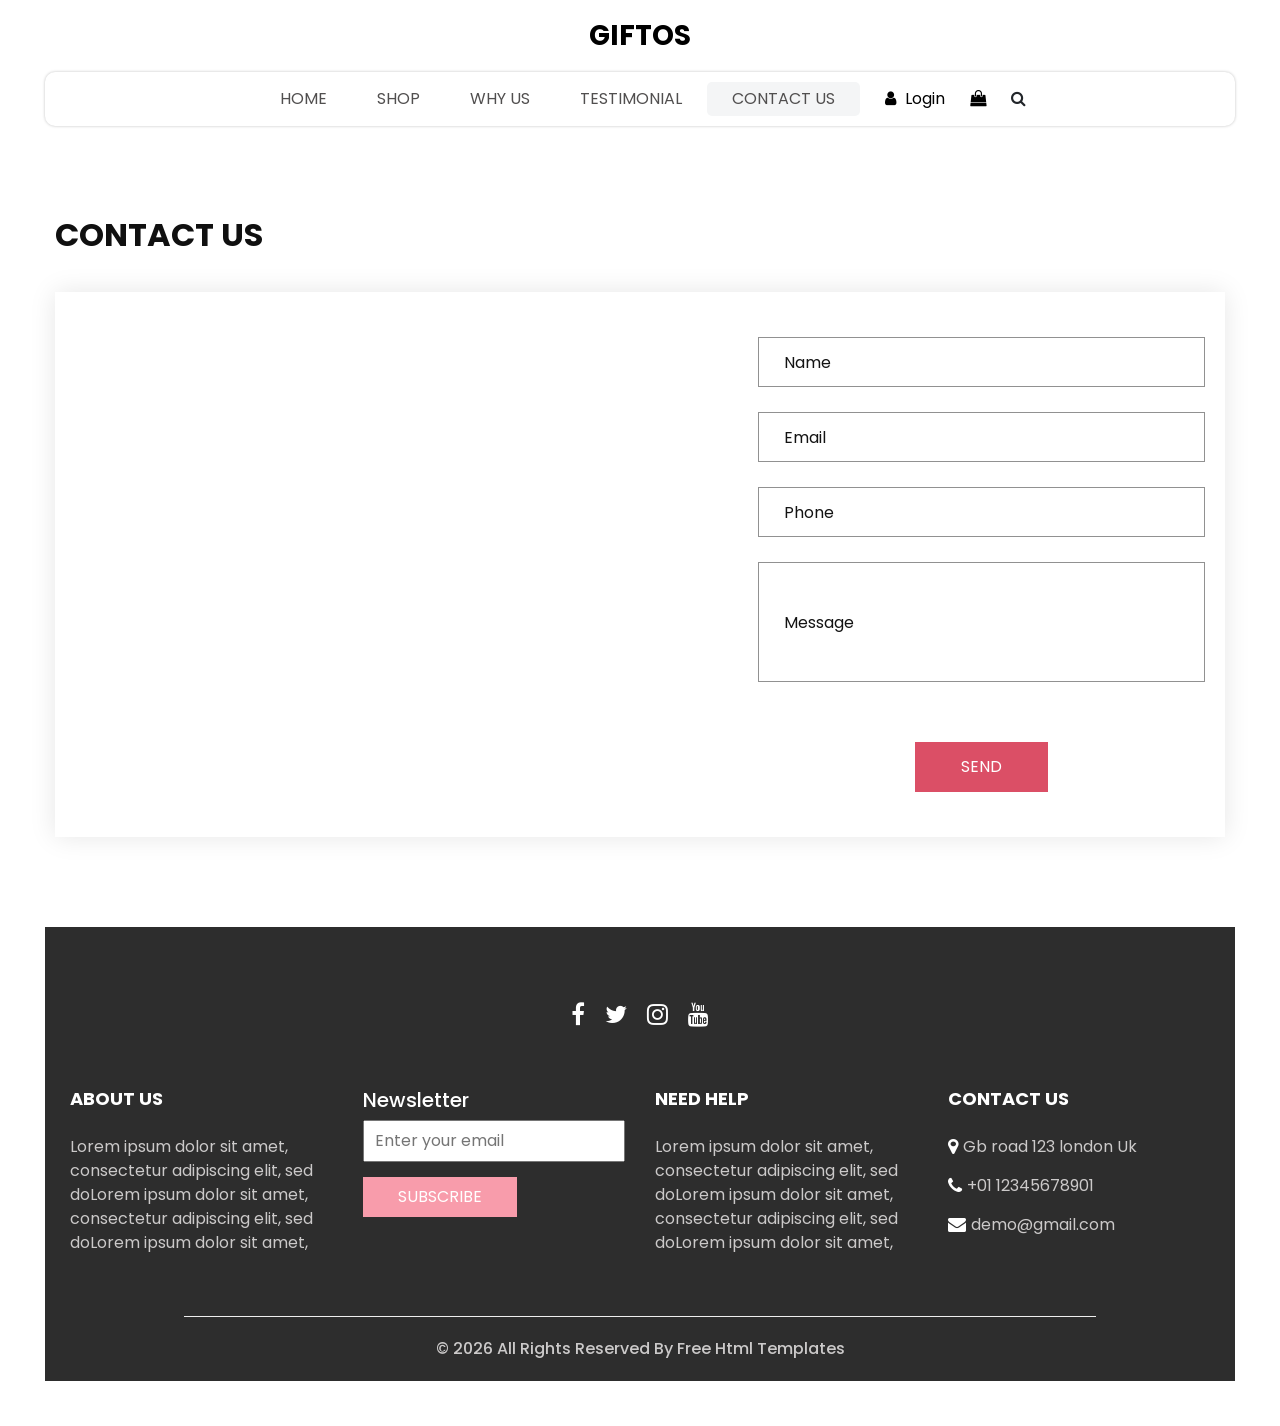
<file: templates/contact.html>
<!DOCTYPE html>
<html>

<head>
  <!-- Basic -->
  <meta charset="utf-8" />
  <meta http-equiv="X-UA-Compatible" content="IE=edge" />
  <!-- Mobile Metas -->
  <meta name="viewport" content="width=device-width, initial-scale=1, shrink-to-fit=no" />
  <!-- Site Metas -->
  <meta name="keywords" content="" />
  <meta name="description" content="" />
  <meta name="author" content="" />
  <link rel="shortcut icon" href="images/favicon.png" type="image/x-icon">

  <title>
    Giftos
  </title>

  <!-- slider stylesheet -->
  <link rel="stylesheet" type="text/css" href="https://cdnjs.cloudflare.com/ajax/libs/OwlCarousel2/2.3.4/assets/owl.carousel.min.css" />

  <!-- bootstrap core css -->
  <link rel="stylesheet" type="text/css" href="css/bootstrap.css" />

  <!-- Custom styles for this template -->
  <link href="css/style.css" rel="stylesheet" />
  <!-- responsive style -->
  <link href="css/responsive.css" rel="stylesheet" />
</head>

<body>
  <div class="hero_area">
    <!-- header section strats -->
    <header class="header_section">
      <nav class="navbar navbar-expand-lg custom_nav-container ">
        <a class="navbar-brand" href="index.html">
          <span>
            Giftos
          </span>
        </a>
        <button class="navbar-toggler" type="button" data-toggle="collapse" data-target="#navbarSupportedContent" aria-controls="navbarSupportedContent" aria-expanded="false" aria-label="Toggle navigation">
          <span class=""></span>
        </button>

        <div class="collapse navbar-collapse innerpage_navbar" id="navbarSupportedContent">
          <ul class="navbar-nav  ">
            <li class="nav-item ">
              <a class="nav-link" href="index.html">Home <span class="sr-only">(current)</span></a>
            </li>
            <li class="nav-item">
              <a class="nav-link" href="shop.html">
                Shop
              </a>
            </li>
            <li class="nav-item">
              <a class="nav-link" href="why.html">
                Why Us
              </a>
            </li>
            <li class="nav-item">
              <a class="nav-link" href="testimonial.html">
                Testimonial
              </a>
            </li>
            <li class="nav-item active">
              <a class="nav-link" href="contact.html">Contact Us</a>
            </li>
          </ul>
          <div class="user_option">
            <a href="">
              <i class="fa fa-user" aria-hidden="true"></i>
              <span>
                Login
              </span>
            </a>
            <a href="">
              <i class="fa fa-shopping-bag" aria-hidden="true"></i>
            </a>
            <form class="form-inline ">
              <button class="btn nav_search-btn" type="submit">
                <i class="fa fa-search" aria-hidden="true"></i>
              </button>
            </form>
          </div>
        </div>
      </nav>
    </header>
    <!-- end header section -->

  </div>
  <!-- end hero area -->

  <!-- contact section -->

  <section class="contact_section layout_padding">
    <div class="container px-0">
      <div class="heading_container ">
        <h2 class="">
          Contact Us
        </h2>
      </div>
    </div>
    <div class="container container-bg">
      <div class="row">
        <div class="col-lg-7 col-md-6 px-0">
          <div class="map_container">
            <div class="map-responsive">
              <iframe src="https://www.google.com/maps/embed/v1/place?key=AIzaSyA0s1a7phLN0iaD6-UE7m4qP-z21pH0eSc&q=Eiffel+Tower+Paris+France" width="600" height="300" frameborder="0" style="border:0; width: 100%; height:100%" allowfullscreen></iframe>
            </div>
          </div>
        </div>
        <div class="col-md-6 col-lg-5 px-0">
          <form action="#">
            <div>
              <input type="text" placeholder="Name" />
            </div>
            <div>
              <input type="email" placeholder="Email" />
            </div>
            <div>
              <input type="text" placeholder="Phone" />
            </div>
            <div>
              <input type="text" class="message-box" placeholder="Message" />
            </div>
            <div class="d-flex ">
              <button>
                SEND
              </button>
            </div>
          </form>
        </div>
      </div>
    </div>
  </section>

  <!-- end contact section -->

  <!-- info section -->

  <section class="info_section  layout_padding2-top">
    <div class="social_container">
      <div class="social_box">
        <a href="">
          <i class="fa fa-facebook" aria-hidden="true"></i>
        </a>
        <a href="">
          <i class="fa fa-twitter" aria-hidden="true"></i>
        </a>
        <a href="">
          <i class="fa fa-instagram" aria-hidden="true"></i>
        </a>
        <a href="">
          <i class="fa fa-youtube" aria-hidden="true"></i>
        </a>
      </div>
    </div>
    <div class="info_container ">
      <div class="container">
        <div class="row">
          <div class="col-md-6 col-lg-3">
            <h6>
              ABOUT US
            </h6>
            <p>
              Lorem ipsum dolor sit amet, consectetur adipiscing elit, sed doLorem ipsum dolor sit amet, consectetur adipiscing elit, sed doLorem ipsum dolor sit amet,
            </p>
          </div>
          <div class="col-md-6 col-lg-3">
            <div class="info_form ">
              <h5>
                Newsletter
              </h5>
              <form action="#">
                <input type="email" placeholder="Enter your email">
                <button>
                  Subscribe
                </button>
              </form>
            </div>
          </div>
          <div class="col-md-6 col-lg-3">
            <h6>
              NEED HELP
            </h6>
            <p>
              Lorem ipsum dolor sit amet, consectetur adipiscing elit, sed doLorem ipsum dolor sit amet, consectetur adipiscing elit, sed doLorem ipsum dolor sit amet,
            </p>
          </div>
          <div class="col-md-6 col-lg-3">
            <h6>
              CONTACT US
            </h6>
            <div class="info_link-box">
              <a href="">
                <i class="fa fa-map-marker" aria-hidden="true"></i>
                <span> Gb road 123 london Uk </span>
              </a>
              <a href="">
                <i class="fa fa-phone" aria-hidden="true"></i>
                <span>+01 12345678901</span>
              </a>
              <a href="">
                <i class="fa fa-envelope" aria-hidden="true"></i>
                <span> demo@gmail.com</span>
              </a>
            </div>
          </div>
        </div>
      </div>
    </div>
    <!-- footer section -->
    <footer class=" footer_section">
      <div class="container">
        <p>
          &copy; <span id="displayYear"></span> All Rights Reserved By
          <a href="https://html.design/">Free Html Templates</a>
        </p>
      </div>
    </footer>
    <!-- footer section -->

  </section>

  <!-- end info section -->


  <script src="js/jquery-3.4.1.min.js"></script>
  <script src="js/bootstrap.js"></script>
  <script src="https://cdnjs.cloudflare.com/ajax/libs/OwlCarousel2/2.3.4/owl.carousel.min.js">
  </script>
  <script src="js/custom.js"></script>

</body>

</html>
</file>
<file: templates/css/responsive.css>
@media (max-width: 1120px) {
    .saving_section .detail-box {
        padding: 0;
    }
}

@media (max-width: 992px) {
    .user_option {
        justify-content: center;
        margin-left: 0;
        margin-top: 10px;

    }

    .custom_nav-container {
        flex-direction: row;
    }

    .custom_nav-container .navbar-nav {
        align-items: center;
    }

    #navbarSupportedContent .navbar-nav .nav-link {
        margin: 5px 0;
    }

    .slider_section .detail-box {
        padding-left: 0;
    }

    .slider_section .detail-box h1 {
        font-size: 3rem;
    }

    .slider_section .img-box {
        padding: 0;
    }

    .saving_section .row {
        flex-direction: column-reverse;
    }

    .saving_section .detail-box {

        margin-bottom: 30px;
    }

    .client_section .box {
        margin: 15px 25px;
    }

    .client_section .carousel_btn-box {
        display: flex;
        justify-content: center;
        margin-top: 45px;
    }

    .client_section .carousel-control-prev,
    .client_section .carousel-control-next {
        position: unset;
        margin: 0 2.5px;
        width: 45px;
        height: 45px;
    }
}

@media (max-width: 768px) {
    .hero_area {
        padding: 0 25px;
    }

    .slider_section .img-box {
        margin-bottom: 45px;
    }

    .saving_section,
    .gift_section {
        padding-left: 25px;
        padding-right: 25px;
    }

    .gift_section .box {
        padding: 45px 0;
    }

    .gift_section .img-box {
        padding: 0 15px;
        margin-bottom: 45px;
    }

    .info_section .row>div {
        text-align: center;
        display: flex;
        flex-direction: column;
        align-items: center;

    }

    .info_section {
        margin: 0 25px 25px;
    }


}

@media (max-width: 576px) {
    .contact_section {
        padding-left: 25px;
        padding-right: 25px;
    }
}

@media (max-width: 480px) {

    .saving_section .detail-box,
    .gift_section .detail-box {
        padding: 0 5px;
    }
}

@media (max-width: 420px) {}

@media (max-width: 376px) {}

@media (min-width: 1200px) {
    .container {
        max-width: 1170px;
    }
}
</file>
<file: templates/css/style.css>
@import url("https://fonts.googleapis.com/css2?family=Poppins:wght@300;400;500;600;700&display=swap");
@import url("font-awesome.min.css");
body {
  font-family: "poppins", sans-serif;
  color: #101010;
  background-color: #ffffff;
}

.layout_padding {
  padding-top: 90px;
  padding-bottom: 90px;
}

.layout_padding2 {
  padding-top: 45px;
  padding-bottom: 45px;
}

.layout_padding2-top {
  padding-top: 45px;
}

.layout_padding2-bottom {
  padding-bottom: 45px;
}

.layout_padding-top {
  padding-top: 90px;
}

.layout_padding-bottom {
  padding-bottom: 90px;
}

.heading_container {
  display: -webkit-box;
  display: -ms-flexbox;
  display: flex;
  -webkit-box-orient: vertical;
  -webkit-box-direction: normal;
      -ms-flex-direction: column;
          flex-direction: column;
}

.heading_container h2 {
  text-transform: uppercase;
  font-weight: bold;
}

.heading_container h2 span {
  color: #f89cab;
}

.heading_container.heading_center {
  -webkit-box-align: center;
      -ms-flex-align: center;
          align-items: center;
  text-align: center;
}

/*header section*/
.hero_area {
  padding: 0 45px;
}

.hero_area.sub_pages {
  height: auto;
}

#navbarSupportedContent {
  width: 100%;
  background-color: #f9ece6;
  -webkit-box-pack: center;
      -ms-flex-pack: center;
          justify-content: center;
  padding: 10px 0;
  border-radius: 15px 15px 0 0;
}

#navbarSupportedContent.innerpage_navbar {
  background-color: white;
  border-radius: 10px;
  -webkit-box-shadow: 0 0 3px 0 rgba(0, 0, 0, 0.25);
          box-shadow: 0 0 3px 0 rgba(0, 0, 0, 0.25);
}

#navbarSupportedContent.innerpage_navbar .nav-item.active .nav-link {
  background-color: #f4f5f6;
}

#navbarSupportedContent .navbar-nav .nav-link {
  padding: 5px 25px;
  color: #514f4f;
  text-align: center;
  text-transform: uppercase;
  border-radius: 5px;
}

#navbarSupportedContent .nav-item.active .nav-link {
  background-color: #ffffff;
}

a,
a:hover,
a:focus {
  text-decoration: none;
}

a:hover,
a:focus {
  color: initial;
}

.btn,
.btn:focus {
  outline: none !important;
  -webkit-box-shadow: none;
          box-shadow: none;
}

.navbar-brand {
  margin: 15px 0;
  padding: 0;
}

.navbar-brand span {
  font-size: 28px;
  font-weight: bold;
  color: #000000;
  text-transform: uppercase;
  margin: 0;
  padding: 0;
}

.custom_nav-container .nav_search-btn {
  padding: 0;
  border: none;
}

.custom_nav-container {
  z-index: 99999;
  padding: 0;
  -webkit-box-orient: vertical;
  -webkit-box-direction: normal;
      -ms-flex-direction: column;
          flex-direction: column;
  -webkit-box-align: center;
      -ms-flex-align: center;
          align-items: center;
}

.custom_nav-container .navbar-toggler {
  outline: none;
}

.custom_nav-container .navbar-toggler {
  outline: none;
}

.custom_nav-container .navbar-toggler {
  padding: 0;
  width: 37px;
  height: 42px;
  -webkit-transition: all .3s;
  transition: all .3s;
}

.custom_nav-container .navbar-toggler span {
  display: block;
  width: 35px;
  height: 4px;
  background-color: #000000;
  margin: 7px 0;
  -webkit-transition: all 0.3s;
  transition: all 0.3s;
  position: relative;
  border-radius: 5px;
  -webkit-transition: all .3s;
  transition: all .3s;
}

.custom_nav-container .navbar-toggler span::before, .custom_nav-container .navbar-toggler span::after {
  content: "";
  position: absolute;
  left: 0;
  height: 100%;
  width: 100%;
  background-color: #000000;
  top: -10px;
  border-radius: 5px;
  -webkit-transition: all .3s;
  transition: all .3s;
}

.custom_nav-container .navbar-toggler span::after {
  top: 10px;
}

.custom_nav-container .navbar-toggler[aria-expanded="true"] {
  -webkit-transform: rotate(360deg);
          transform: rotate(360deg);
}

.custom_nav-container .navbar-toggler[aria-expanded="true"] span {
  -webkit-transform: rotate(45deg);
          transform: rotate(45deg);
}

.custom_nav-container .navbar-toggler[aria-expanded="true"] span::before, .custom_nav-container .navbar-toggler[aria-expanded="true"] span::after {
  -webkit-transform: rotate(90deg);
          transform: rotate(90deg);
  top: 0;
}

.user_option {
  display: -webkit-box;
  display: -ms-flexbox;
  display: flex;
  -webkit-box-align: center;
      -ms-flex-align: center;
          align-items: center;
  margin-left: 25px;
}

.user_option a {
  margin-right: 25px;
  color: #000000;
}

.user_option a span {
  margin-left: 5px;
}

/*end header section*/
.slider_section .slider_container {
  color: #fefefe;
  background-color: #000000;
  background-color: #f89cab;
  padding: 25px;
  border-radius: 0 0 15px 15px;
}

.slider_section .row {
  -webkit-box-align: center;
      -ms-flex-align: center;
          align-items: center;
}

.slider_section .img-box {
  display: -webkit-box;
  display: -ms-flexbox;
  display: flex;
  -webkit-box-pack: center;
      -ms-flex-pack: center;
          justify-content: center;
  padding: 45px;
}

.slider_section .img-box img {
  width: 275px;
}

.slider_section .detail-box {
  padding-left: 45px;
  margin: 45px 0;
}

.slider_section .detail-box h1 {
  font-weight: bold;
  font-size: 3.5rem;
  margin-bottom: 10px;
}

.slider_section .detail-box a {
  display: inline-block;
  padding: 10px 40px;
  background-color: #db4566;
  color: #ffffff;
  border: 1px solid #db4566;
  border-radius: 5px;
  -webkit-transition: all .3s;
  transition: all .3s;
  margin-top: 25px;
  text-transform: uppercase;
}

.slider_section .detail-box a:hover {
  background-color: transparent;
  color: #db4566;
}

.slider_section .carousel_btn-box {
  display: -webkit-box;
  display: -ms-flexbox;
  display: flex;
  background-color: #ffffff;
  -webkit-box-align: center;
      -ms-flex-align: center;
          align-items: center;
  position: absolute;
  bottom: -25px;
  left: 5%;
  padding: 7px 10px;
  border-radius: 5px 5px 0 0;
}

.slider_section .carousel_btn-box img {
  margin: 0 10px;
}

.slider_section .carousel_btn-box .carousel-control-prev,
.slider_section .carousel_btn-box .carousel-control-next {
  position: unset;
  height: 25px;
  width: 25px;
  background-repeat: no-repeat;
  opacity: 1;
  background-position: center;
  color: #000000;
  font-size: 14px;
}

.shop_section .heading_container {
  margin-bottom: 20px;
}

.shop_section .box {
  background-color: #eeeeee;
  position: relative;
  padding: 10px;
  margin-top: 25px;
}

.shop_section .box a {
  color: #000000;
}

.shop_section .box .img-box {
  display: -webkit-box;
  display: -ms-flexbox;
  display: flex;
  -webkit-box-pack: center;
      -ms-flex-pack: center;
          justify-content: center;
  -webkit-box-align: center;
      -ms-flex-align: center;
          align-items: center;
  padding: 15px 30px;
  height: 245px;
}

.shop_section .box .img-box img {
  max-width: 100%;
  max-height: 145px;
}

.shop_section .box .detail-box {
  display: -webkit-box;
  display: -ms-flexbox;
  display: flex;
  -webkit-box-pack: justify;
      -ms-flex-pack: justify;
          justify-content: space-between;
}

.shop_section .box .detail-box h6 span {
  color: #db4f66;
}

.shop_section .box .new {
  width: 50px;
  height: 50px;
  position: absolute;
  top: 10px;
  left: 10px;
  background-color: #ffffff;
  display: -webkit-box;
  display: -ms-flexbox;
  display: flex;
  -webkit-box-pack: center;
      -ms-flex-pack: center;
          justify-content: center;
  -webkit-box-align: center;
      -ms-flex-align: center;
          align-items: center;
  border-radius: 100%;
  font-size: 15px;
}

.shop_section .btn-box {
  display: -webkit-box;
  display: -ms-flexbox;
  display: flex;
  -webkit-box-pack: center;
      -ms-flex-pack: center;
          justify-content: center;
  margin-top: 45px;
}

.shop_section .btn-box a {
  display: inline-block;
  padding: 10px 40px;
  background-color: #f16179;
  color: #ffffff;
  border: 1px solid #f16179;
  border-radius: 5px;
  -webkit-transition: all .3s;
  transition: all .3s;
}

.shop_section .btn-box a:hover {
  background-color: transparent;
  color: #f16179;
}

.saving_section {
  padding-left: 45px;
  padding-right: 45px;
}

.saving_section .box {
  padding-top: 45px;
  background-color: #7fd7eb;
  color: #ffffff;
  border-radius: 15px;
}

.saving_section .row {
  -webkit-box-align: center;
      -ms-flex-align: center;
          align-items: center;
}

.saving_section .img-box {
  padding: 15px 0 0 25px;
}

.saving_section .img-box img {
  width: 100%;
}

.saving_section .detail-box {
  padding: 0 25px;
}

.saving_section .detail-box p {
  margin-top: 5px;
}

.saving_section .detail-box .btn-box {
  display: -webkit-box;
  display: -ms-flexbox;
  display: flex;
  -ms-flex-wrap: wrap;
      flex-wrap: wrap;
  margin: 35px -5px 0;
}

.saving_section .detail-box .btn-box a {
  width: 165px;
  text-align: center;
  margin: 5px;
}

.saving_section .detail-box .btn-box .btn1 {
  display: inline-block;
  padding: 10px 0;
  background-color: #109dbd;
  color: #ffffff;
  border: 1px solid #109dbd;
  border-radius: 0;
  -webkit-transition: all .3s;
  transition: all .3s;
}

.saving_section .detail-box .btn-box .btn1:hover {
  background-color: transparent;
  color: #109dbd;
}

.saving_section .detail-box .btn-box .btn2 {
  display: inline-block;
  padding: 10px 0;
  background-color: #ffffff;
  color: #000000;
  border: 1px solid #ffffff;
  border-radius: 0;
  -webkit-transition: all .3s;
  transition: all .3s;
}

.saving_section .detail-box .btn-box .btn2:hover {
  background-color: transparent;
  color: #ffffff;
}

.why_section .box {
  text-align: center;
  margin-top: 45px;
  background-color: #f9f8f7;
  padding: 25px;
  border-radius: 5px;
}

.why_section .box .img-box {
  margin-bottom: 15px;
}

.why_section .box .img-box svg {
  width: 55px;
  height: auto;
  fill: #320b57;
}

.gift_section {
  padding-left: 45px;
  padding-right: 45px;
}

.gift_section .box {
  background-color: #6929a5;
  border-radius: 15px;
  color: #ffffff;
}

.gift_section .row {
  -webkit-box-align: center;
      -ms-flex-align: center;
          align-items: center;
}

.gift_section .img-box {
  padding: 60px 0 60px 25px;
}

.gift_section .img-box img {
  width: 100%;
}

.gift_section .detail-box {
  padding: 0 25px;
}

.gift_section .detail-box p {
  margin-top: 5px;
}

.gift_section .detail-box .btn-box {
  display: -webkit-box;
  display: -ms-flexbox;
  display: flex;
  -ms-flex-wrap: wrap;
      flex-wrap: wrap;
  margin: 35px -5px 0;
}

.gift_section .detail-box .btn-box a {
  width: 165px;
  text-align: center;
  margin: 5px;
}

.gift_section .detail-box .btn-box .btn1 {
  display: inline-block;
  padding: 10px 0;
  background-color: #ffffff;
  color: #000000;
  border: 1px solid #ffffff;
  border-radius: 0;
  -webkit-transition: all .3s;
  transition: all .3s;
}

.gift_section .detail-box .btn-box .btn1:hover {
  background-color: transparent;
  color: #ffffff;
}

.gift_section .detail-box .btn-box .btn2 {
  display: inline-block;
  padding: 10px 0;
  background-color: #9242dd;
  color: #ffffff;
  border: 1px solid #9242dd;
  border-radius: 0;
  -webkit-transition: all .3s;
  transition: all .3s;
}

.gift_section .detail-box .btn-box .btn2:hover {
  background-color: transparent;
  color: #9242dd;
}

.contact_section {
  position: relative;
}

.contact_section .container-bg {
  -webkit-box-shadow: 0 0 25px 0 rgba(0, 0, 0, 0.1);
          box-shadow: 0 0 25px 0 rgba(0, 0, 0, 0.1);
}

.contact_section .heading_container {
  margin-bottom: 30px;
}

.contact_section .row {
  -webkit-box-align: stretch;
      -ms-flex-align: stretch;
          align-items: stretch;
}

.contact_section form {
  padding-right: 35px;
  padding: 45px 20px;
}

.contact_section input {
  width: 100%;
  border: 1px solid #919191;
  height: 50px;
  margin-bottom: 25px;
  padding-left: 25px;
  background-color: transparent;
  outline: none;
  color: #101010;
}

.contact_section input::-webkit-input-placeholder {
  color: #131313;
}

.contact_section input:-ms-input-placeholder {
  color: #131313;
}

.contact_section input::-ms-input-placeholder {
  color: #131313;
}

.contact_section input::placeholder {
  color: #131313;
}

.contact_section input.message-box {
  height: 120px;
}

.contact_section button {
  display: inline-block;
  padding: 12px 45px;
  background-color: #db4f66;
  color: #ffffff;
  border: 1px solid #db4f66;
  border-radius: 0;
  -webkit-transition: all .3s;
  transition: all .3s;
  display: block;
  color: #fff;
  margin: 35px auto 0 auto;
}

.contact_section button:hover {
  background-color: transparent;
  color: #db4f66;
}

.contact_section .map_container {
  height: 100%;
  min-height: 375px;
}

.contact_section .map_container .map-responsive {
  height: 100%;
}

.client_section .heading_container {
  margin-bottom: 20px;
}

.client_section .box {
  margin: 15px 45px;
  -webkit-box-shadow: 0 0 5px 0 rgba(0, 0, 0, 0.25);
          box-shadow: 0 0 5px 0 rgba(0, 0, 0, 0.25);
  padding: 25px;
}

.client_section .box .client_info {
  display: -webkit-box;
  display: -ms-flexbox;
  display: flex;
  -webkit-box-pack: justify;
      -ms-flex-pack: justify;
          justify-content: space-between;
}

.client_section .box .client_info .client_name h5 {
  font-weight: 600;
  color: #db4f66;
}

.client_section .box .client_info .client_name h6 {
  margin-bottom: 0;
  color: #bfc0c0;
  font-weight: normal;
  font-size: 15px;
}

.client_section .box .client_info i {
  font-size: 24px;
}

.client_section .box p {
  margin-top: 15px;
}

.client_section .carousel-control-prev,
.client_section .carousel-control-next {
  width: 45px;
  height: 125px;
  background-color: #db4f66;
  opacity: 1;
  font-size: 28px;
  font-weight: bold;
  top: 50%;
  -webkit-transform: translateY(-50%);
          transform: translateY(-50%);
}

.client_section .carousel-control-prev {
  left: 0;
}

.client_section .carousel-control-next {
  right: 0;
}

/* info section */
.info_section {
  position: relative;
  background-color: #2d2d2d;
  color: #ffffff;
  margin: 0 45px 45px;
}

.info_section .social_container {
  -webkit-box-pack: center;
      -ms-flex-pack: center;
          justify-content: center;
  margin-top: 25px;
  margin-bottom: 30px;
}

.info_section .social_container .social_box {
  display: -webkit-box;
  display: -ms-flexbox;
  display: flex;
  -webkit-box-align: center;
      -ms-flex-align: center;
          align-items: center;
  -webkit-box-pack: center;
      -ms-flex-pack: center;
          justify-content: center;
}

.info_section .social_container .social_box a {
  margin: 0 10px;
  color: #ffffff;
  font-size: 24px;
}

.info_section .info_form form input {
  outline: none;
  width: 100%;
  padding: 7px 10px;
}

.info_section .info_form form button {
  padding: 8px 35px;
  outline: none;
  border: none;
  color: #ffffff;
  background: #f89cab;
  margin-top: 15px;
  text-transform: uppercase;
}

.info_section .row > div {
  margin-top: 25px;
}

.info_section a {
  text-transform: none;
}

.info_section h6 {
  font-weight: bold;
  text-transform: uppercase;
  font-size: 18px;
  margin-bottom: 25px;
}

.info_section p {
  color: #cbc9c9;
}

.info_section .info_link-box a {
  display: -webkit-box;
  display: -ms-flexbox;
  display: flex;
  -webkit-box-align: center;
      -ms-flex-align: center;
          align-items: center;
  margin: 15px 0;
}

.info_section .info_link-box a:hover {
  color: #ffffff;
}

.info_section .info_link-box a i {
  color: #ffffff;
  margin-right: 5px;
  font-size: 18px;
}

.info_section .info_link-box a span {
  color: #cbc9c9;
}

.info_section .info_link-box a:hover span {
  color: #ffffff;
}

/* end info section */
/* footer section*/
.footer_section {
  margin-top: 45px;
  font-weight: 500;
}

.footer_section p {
  padding: 20px 0;
  margin: 0 auto;
  text-align: center;
  border-top: 1.5px solid #eeeeee;
  width: 80%;
}

.footer_section a {
  color: #cbc9c9;
}

/* end footer section*/
/*# sourceMappingURL=style.css.map */
</file>
